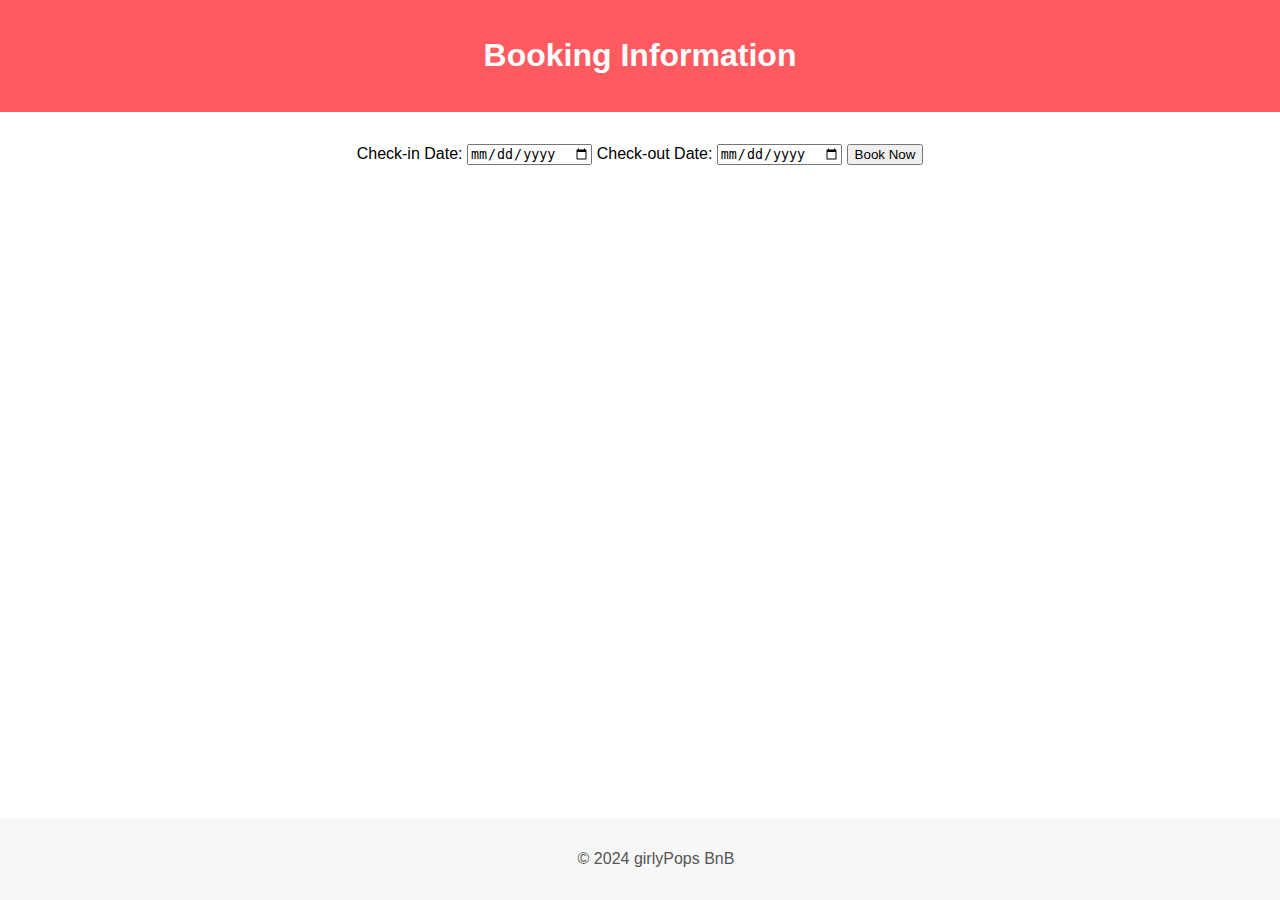
<file: Frontend/booking.html>
<!DOCTYPE html>
<html lang="en">
<head>
    <meta charset="UTF-8">
    <meta name="viewport" content="width=device-width, initial-scale=1.0">
    <title>Booking</title>
    <link rel="stylesheet" href="styles.css">
</head>
<body>
    <header>
        <h1>Booking Information</h1>
    </header>
    <main>
        <form id="booking-form">
            <label for="checkin">Check-in Date:</label>
            <input type="date" id="checkin" name="checkin" required>
            
            <label for="checkout">Check-out Date:</label>
            <input type="date" id="checkout" name="checkout" required>
            
            <button type="button" onclick="openCheckoutPopup()">Book Now</button>
        </form>
        <div id="current-booking" class="hidden">
            <h2>Current Booking</h2>
            <p><strong>Check-in:</strong> <span id="current-checkin"></span></p>
            <p><strong>Check-out:</strong> <span id="current-checkout"></span></p>
        </div>
    </main>
    <footer>
        <p>&copy; 2024 girlyPops BnB</p>
    </footer>

    <div id="checkout-popup" class="hidden">
        <div class="popup-content">
            <span class="close-button" onclick="closeCheckoutPopup()">&times;</span>
            <h2>Booking Confirmation</h2>
            <p>Check-in: <span id="popup-checkin"></span></p>
            <p>Check-out: <span id="popup-checkout"></span></p>
            <button onclick="confirmBooking()">Confirm Booking</button>
        </div>
    </div>

    <script>
        const form = document.getElementById('booking-form');
        const currentBookingDiv = document.getElementById('current-booking');
        const currentCheckin = document.getElementById('current-checkin');
        const currentCheckout = document.getElementById('current-checkout');
        const checkoutPopup = document.getElementById('checkout-popup');
        const popupCheckin = document.getElementById('popup-checkin');
        const popupCheckout = document.getElementById('popup-checkout');

        function openCheckoutPopup() {
            const checkinDate = document.getElementById('checkin').value;
            const checkoutDate = document.getElementById('checkout').value;

            if (!checkinDate || !checkoutDate) {
                alert('Please select both check-in and check-out dates.');
                return;
            }

            popupCheckin.textContent = checkinDate;
            popupCheckout.textContent = checkoutDate;
            checkoutPopup.classList.remove('hidden');
        }

        function closeCheckoutPopup() {
            checkoutPopup.classList.add('hidden');
        }

        function confirmBooking() {
            const checkinDate = document.getElementById('checkin').value;
            const checkoutDate = document.getElementById('checkout').value;

            localStorage.setItem('checkin', checkinDate);
            localStorage.setItem('checkout', checkoutDate);

            currentCheckin.textContent = checkinDate;
            currentCheckout.textContent = checkoutDate;
            form.classList.add('hidden');
            currentBookingDiv.classList.remove('hidden');
            closeCheckoutPopup();
        }

        window.addEventListener('load', function() {
            const savedCheckin = localStorage.getItem('checkin');
            const savedCheckout = localStorage.getItem('checkout');
            if (savedCheckin && savedCheckout) {
                currentCheckin.textContent = savedCheckin;
                currentCheckout.textContent = savedCheckout;
                form.classList.add('hidden');
                currentBookingDiv.classList.remove('hidden');
            }
        });
    </script>
</body>
</html>
</file>
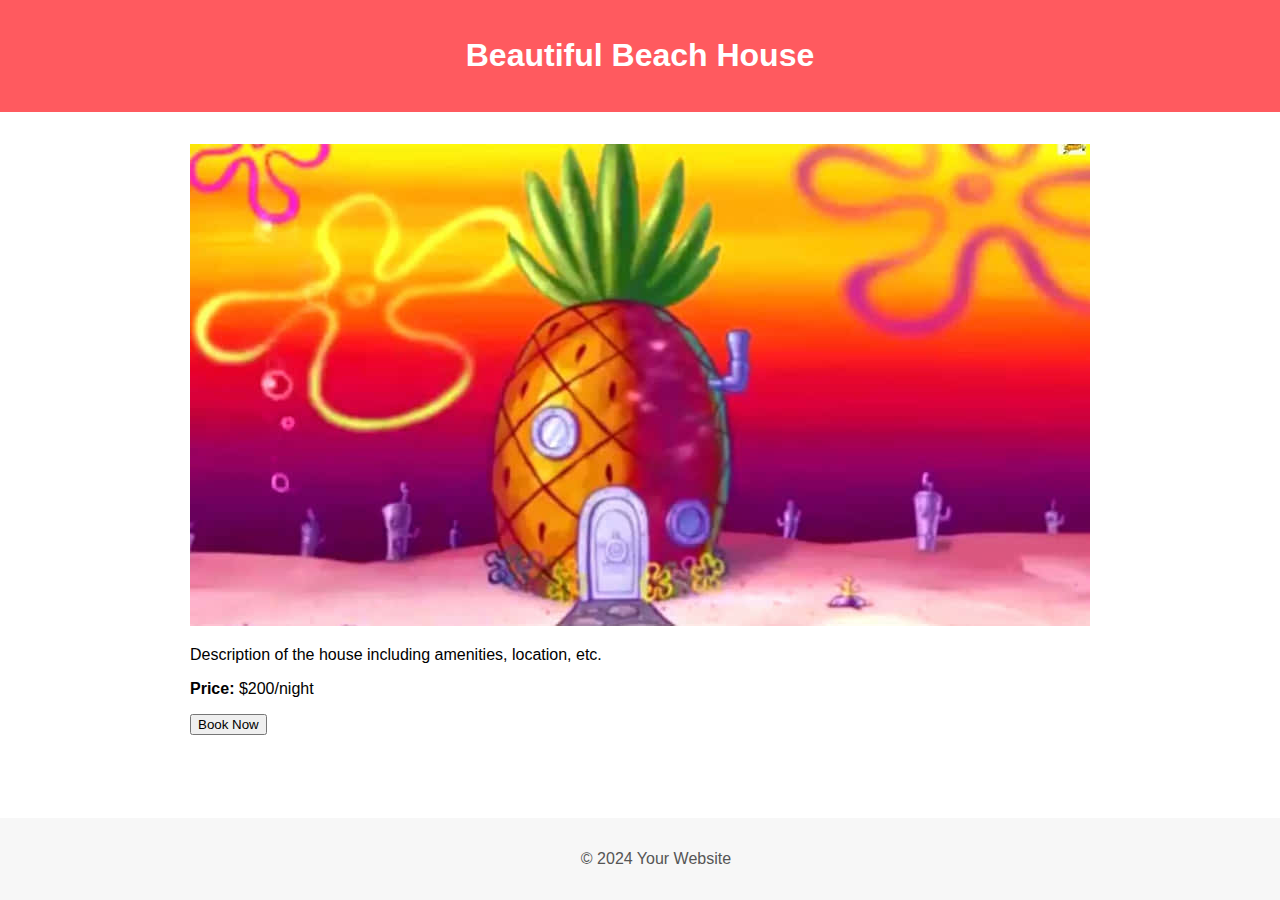
<file: Frontend/house.html>
<!DOCTYPE html>
<html lang="en">
<head>
    <meta charset="UTF-8">
    <meta name="viewport" content="width=device-width, initial-scale=1.0">
    <title>House Info</title>
    <link rel="stylesheet" href="styles.css">
</head>
<body>
    <header>
        <h1>Beautiful Beach House</h1>
    </header>
    <main>
        <div class="house-info">
            <img src="images/house1.jpg" alt="House Image">
            <p>Description of the house including amenities, location, etc.</p>
            <p><strong>Price:</strong> $200/night</p>
            <button id="bookNowButton">Book Now</button>
        </div>
    </main>
    <footer>
        <p>&copy; 2024 Your Website</p>
    </footer>

    <div id="bookingPopup" class="popup hidden">
        <div class="popup-content">
            <span class="close" id="closePopup">&times;</span>
            <h2>Booking Information</h2>
            <form id="popup-booking-form">
                <label for="popup-checkin">Check-in Date:</label>
                <input type="date" id="popup-checkin" name="checkin" required>
                
                <label for="popup-checkout">Check-out Date:</label>
                <input type="date" id="popup-checkout" name="checkout" required>
                
                <button type="submit">Confirm Booking</button>
            </form>
        </div>
    </div>

    <script>
        const bookNowButton = document.getElementById('bookNowButton');
        const bookingPopup = document.getElementById('bookingPopup');
        const closePopup = document.getElementById('closePopup');
        const popupBookingForm = document.getElementById('popup-booking-form');

        bookNowButton.addEventListener('click', function() {
            bookingPopup.classList.remove('hidden');
        });

        closePopup.addEventListener('click', function() {
            bookingPopup.classList.add('hidden');
        });

        window.addEventListener('click', function(event) {
            if (event.target == bookingPopup) {
                bookingPopup.classList.add('hidden');
            }
        });

        popupBookingForm.addEventListener('submit', function(event) {
            event.preventDefault();
            const checkinDate = document.getElementById('popup-checkin').value;
            const checkoutDate = document.getElementById('popup-checkout').value;

            localStorage.setItem('checkin', checkinDate);
            localStorage.setItem('checkout', checkoutDate);

            window.location.href = "booking.html";
        });
    </script>
</body>
</html>
</file>
<file: Frontend/styles.css>
body {
    font-family: Arial, sans-serif;
    margin: 0;
    padding: 0;
}

header {
    background-color: #ff5a5f;
    color: white;
    padding: 1rem;
    text-align: center;
}

main {
    display: flex;
    flex-wrap: wrap;
    justify-content: space-around;
    padding: 2rem;
}

.house-listing {
    border: 1px solid #ddd;
    border-radius: 8px;
    overflow: hidden;
    width: 300px;
    margin: 1rem;
    box-shadow: 0 4px 8px rgba(0, 0, 0, 0.1);
    transition: transform 0.3s ease;
}

.house-listing:hover {
    transform: scale(1.05);
}

.house-listing img {
    width: 100%;
    height: auto;
}

.house-listing h2,
.house-listing p {
    margin: 0.5rem;
}

footer {
    background-color: #f7f7f7;
    color: #555;
    text-align: center;
    padding: 1rem;
    position: fixed;
    bottom: 0;
    width: 100%;
}

.popup {
    position: fixed;
    top: 0;
    left: 0;
    width: 100%;
    height: 100%;
    background-color: rgba(0, 0, 0, 0.5);
    display: flex;
    justify-content: center;
    align-items: center;
    z-index: 1000;
}

.popup-content {
    background-color: #fff;
    padding: 20px;
    border-radius: 8px;
    box-shadow: 0 5px 15px rgba(0, 0, 0, 0.3);
    text-align: center;
    position: relative;
    max-width: 500px;
    width: 100%;
}

.popup-content h2 {
    margin-top: 0;
}

.popup-content label,
.popup-content input,
.popup-content button {
    display: block;
    margin: 10px 0;
}

.popup-content button {
    background-color: #ff5a5f;
    color: white;
    border: none;
    padding: 10px;
    border-radius: 5px;
    cursor: pointer;
    transition: background-color 0.3s;
}

.popup-content button:hover {
    background-color: #ff1c1f;
}

.close {
    position: absolute;
    top: 10px;
    right: 10px;
    font-size: 24px;
    cursor: pointer;
}

.hidden {
    display: none;
}
</file>
